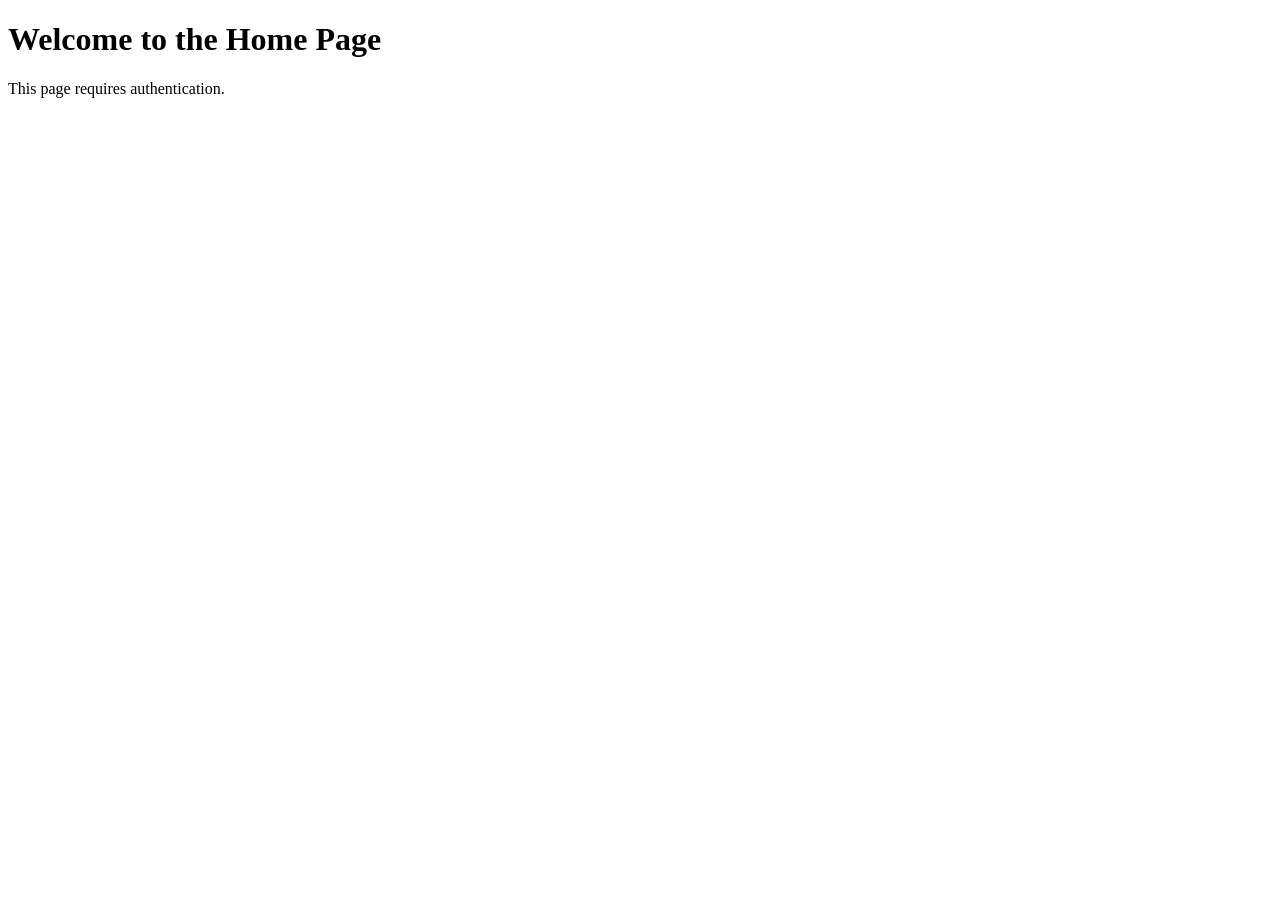
<file: src/main/resources/templates/index.html>
<!DOCTYPE html>
<html lang="en">
<head>
    <meta charset="UTF-8">
    <meta name="viewport" content="width=device-width, initial-scale=1.0">
    <title>Home Page</title>
</head>
<body>
    <h1>Welcome to the Home Page</h1>
    <p>This page requires authentication.</p>
</body>
</html>
</file>
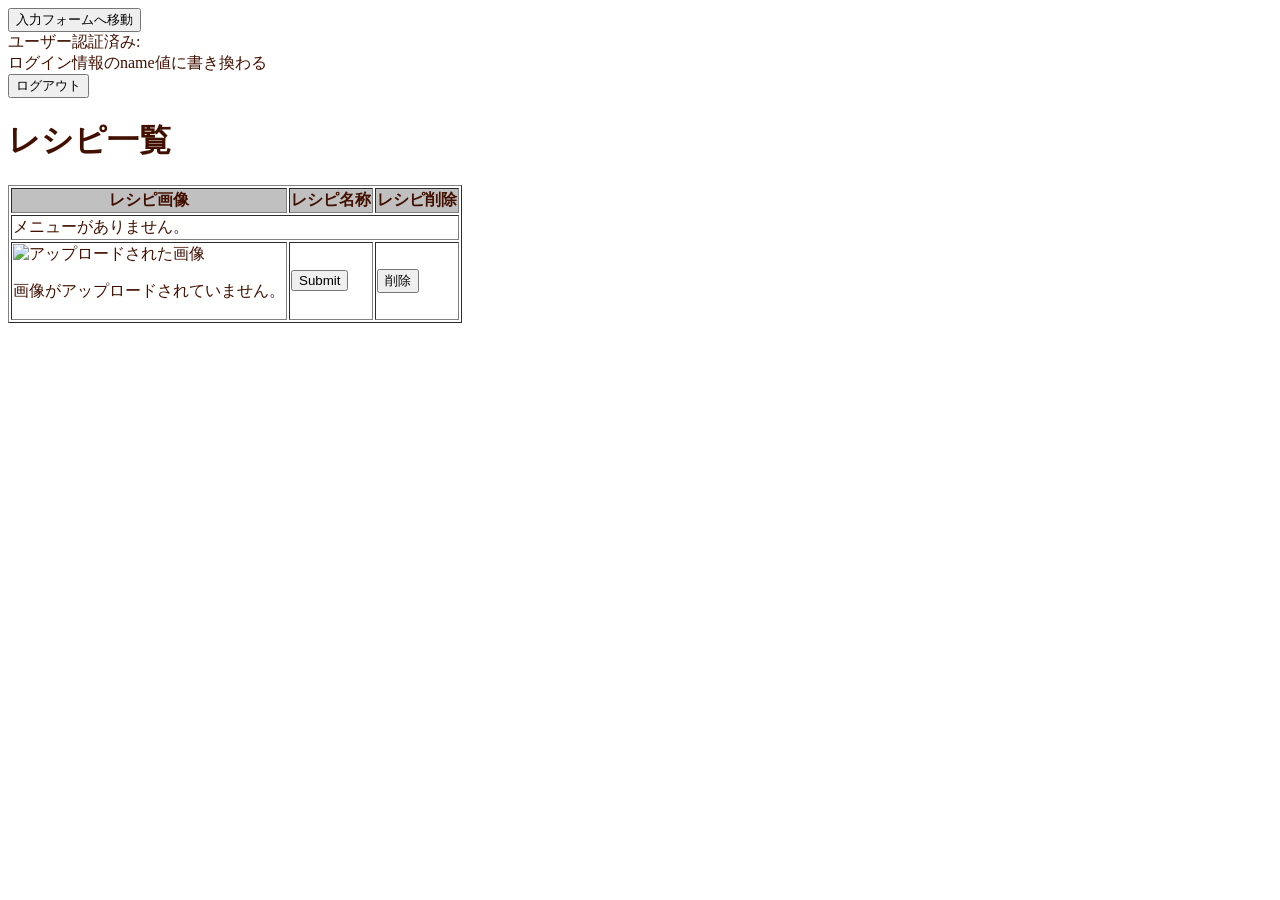
<file: src/main/resources/templates/Cooking-All.html>
<!DOCTYPE html>
<html xmlns:th="http://www.thymeleaf.org">
<head>
    <meta charset="UTF-8">
    <title>レシピ一覧</title>
    <!-- ページ全体のスタイルを定義 -->
	<link rel="stylesheet" th:href="@{/css/style.css}" />
</head>
<body style="color: #421000;">
	<!-- ページ全体のレイアウトコンテナ -->
	<div class="layout-container">
		<!-- 左揃え：統計画面へのリンクを提供するフォーム -->
		<div class="left-align">
			<!-- 入力フォームページへ移動するためのフォーム -->
			<form th:action="@{/addRecipeForm}" method="get">
			    <input type="submit" value="入力フォームへ移動">
			</form>
		</div>

		<!-- 右揃え：ユーザー認証情報とログアウトフォーム -->
		<div class="right-align">
			<!-- 認証済みユーザーであるかをチェックして表示 -->
			<div sec:authorize="isAuthenticated()">
				ユーザー認証済み:
			</div>
			<!-- ログインユーザーの名前を表示 -->
			<div sec:authentication="name">
				ログイン情報のname値に書き換わる
			</div>
			<!-- ログアウトボタン -->
			<form th:action="@{/logout}" method="post">
				<input type="submit" value="ログアウト">
			</form>
		</div>
	</div>
    <!-- ページの見出し -->
    <h1>レシピ一覧</h1>
    <!-- レシピ一覧を表示するテーブル -->
    <table border="1">
        <tr bgcolor="silver">
            <th>レシピ画像</th>
            <th>レシピ名称</th>
            <th>レシピ削除</th>
        </tr>

        <!-- recipeListがnullでなく、かつ空でない場合 -->
        <tr th:if="${#lists.isEmpty(recipeList)}">
            <td colspan="3">メニューがありません。</td>
        </tr>

        <tr th:each="recipe : ${recipeList}">
            <td>
                <!-- 画像ファイルが存在する場合 -->
				<img th:src="@{/uploads/{fileName}(fileName=${recipe.fileName})}" alt="アップロードされた画像" class="auto-height-image" />
				<!-- 画像がアップロードされていない場合 -->
                <p th:if="${recipe.fileName == null}">画像がアップロードされていません。</p>
			</td>
            <td>
                <!-- レシピ名称を表示し、クリックで詳細を表示 -->
                <form th:action="@{/recipe}" method="get">
                    <input type="submit" th:value="${recipe.recipeName}" name="button" />
                </form>
            </td>
            <td>
                <!-- レシピを削除するフォーム -->
                <form th:action="@{/deleteRecipe}" method="post">
                    <!-- 削除するレシピ名称をhiddenで送信 -->
                    <input type="hidden" name="delete" th:value="${recipe.recipeName}" />
                    <button type="submit" onclick="return confirm('本当に削除しますか？');">削除</button>
                </form>
            </td>
        </tr>
    </table>
</body>
</html>
</file>
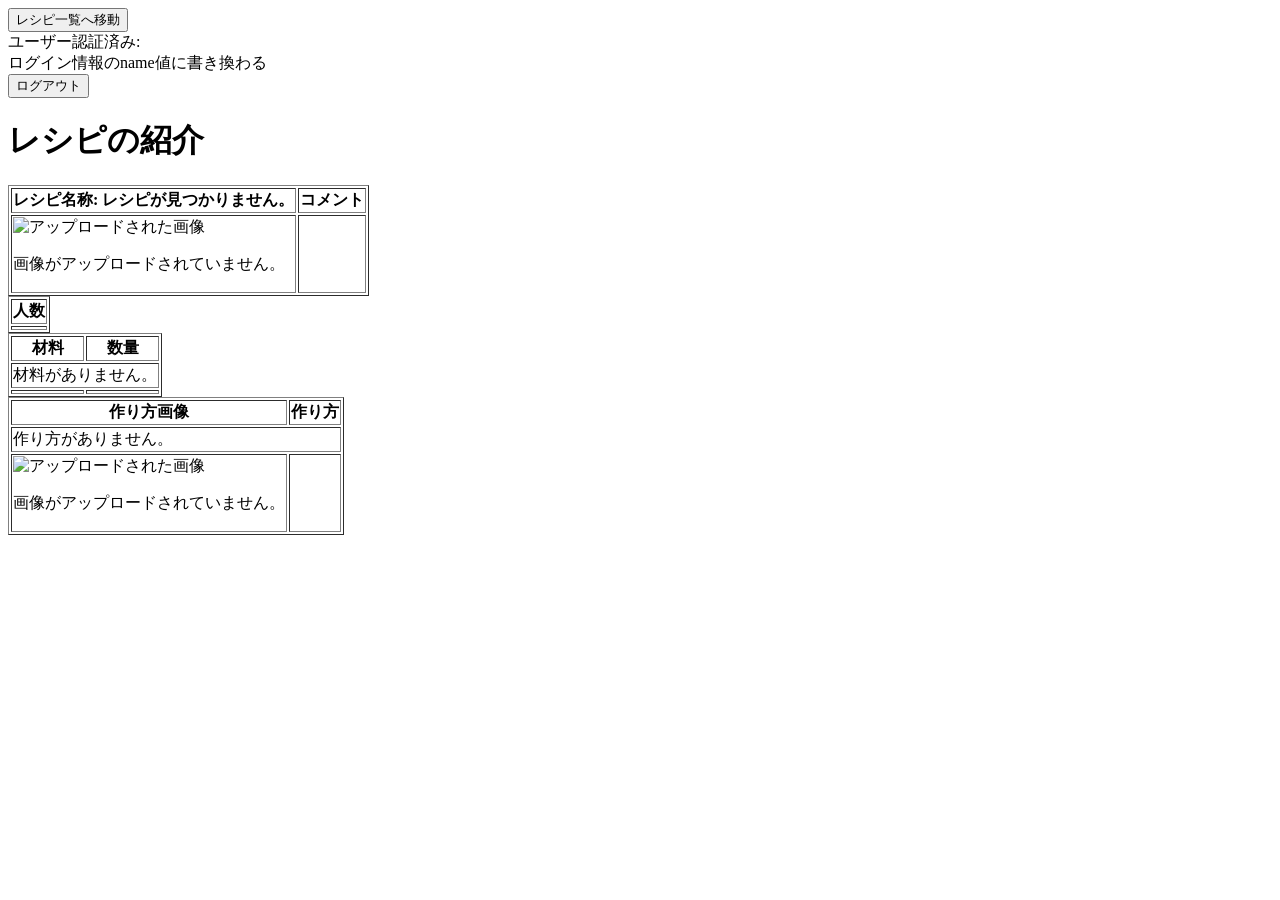
<file: src/main/resources/templates/Cooking-imageview.html>
<!DOCTYPE html>
<html xmlns:th="http://www.thymeleaf.org" xmlns:sec="http://www.thymeleaf.org/thymeleaf-extras-springsecurity6">
<head>
    <meta charset="UTF-8">
    <title>レシピの紹介</title>
	<link rel="stylesheet" th:href="@{/css/style.css}" />
</head>
<body>
	<!-- ページ全体のレイアウトコンテナ -->
	<div class="layout-container">
		<!-- 左揃え：統計画面へのリンクを提供するフォーム -->
		<div class="left-align">
			<form th:action="@{/recipes}" method="get">
			    <input type="submit" value="レシピ一覧へ移動">
			</form>
		</div>

		<!-- 右揃え：ユーザー認証情報とログアウトフォーム -->
		<div class="right-align">
			<!-- 認証済みユーザーであるかをチェックして表示 -->
			<div sec:authorize="isAuthenticated()">
				ユーザー認証済み:
			</div>
			<!-- ログインユーザーの名前を表示 -->
			<div sec:authentication="name">
				ログイン情報のname値に書き換わる
			</div>
			<!-- ログアウトボタン -->
			<form th:action="@{/logout}" method="post">
				<input type="submit" value="ログアウト">
			</form>
		</div>
	</div>
    <h1>レシピの紹介</h1>
    <!-- レシピの基本情報を表示するテーブル -->
    <table border="1">
        <tr>
            <th>レシピ名称: 
                <span th:if="${recipe != null}" th:text="${recipe.recipeName != null ? recipe.recipeName : '名前がありません'}"></span>
                <span th:if="${recipe == null}">レシピが見つかりません。</span>
            </th>
            <th>コメント</th>
        </tr>
        <tr class="transparent-table">
            <td>
                <!-- 画像ファイルが存在するかチェックし、パスを修正 -->
				<img th:if="${recipe != null && recipe.fileName != null}" th:src="@{/uploads/{fileName}(fileName=${recipe.fileName})}" alt="アップロードされた画像" class="auto-height-image2" />
                <p th:if="${recipe == null || recipe.fileName == null}">画像がアップロードされていません。</p>
            </td>
            <td th:text="${recipe != null && recipe.comment != null ? recipe.comment : 'コメントがありません'}"></td>
        </tr>
    </table>

    <!-- 人数を表示するテーブル -->
    <table border="1">
        <tr>
            <th>人数</th>
        </tr>
        <tr class="transparent-table">
            <td class="centered" th:text="${recipe != null && recipe.number != null ? recipe.number + ' 人分' : '人数がありません'}"></td>
        </tr>
    </table>

    <!-- 材料と数量を表示するテーブル -->
    <table border="1">
        <tr>
            <th>材料</th>
            <th>数量</th>
        </tr>
        <tr th:if="${recipe == null || recipe.recipeSubMaterials == null || recipe.recipeSubMaterials.isEmpty()}">
            <td colspan="2">材料がありません。</td>
        </tr>
        <tr th:each="material : ${recipe.recipeSubMaterials}" class="transparent-table">
            <td th:text="' ・ ' + ${material.material}"></td>
            <td th:text="${material.quantity}"></td>
        </tr>
    </table>

    <!-- 作り方画像と作り方を表示するテーブル -->
    <table border="1">
        <tr>
            <th>作り方画像</th>
            <th>作り方</th>
        </tr>
        <tr th:if="${recipe == null || recipe.recipeSubHowToMakes == null || recipe.recipeSubHowToMakes.isEmpty()}">
            <td colspan="2">作り方がありません。</td>
        </tr>
        <tr th:each="howToMake, iterStat : ${recipe.recipeSubHowToMakes}" class="transparent-table">
            <td>
                <!-- 画像ファイルのパスを修正 -->
                <img th:if="${howToMake.fileName2 != null}" th:src="@{/uploads/{fileName2}(fileName2=${howToMake.fileName2})}" alt="アップロードされた画像" class="auto-height-image3" />
                <p th:if="${howToMake.fileName2 == null}">画像がアップロードされていません。</p>
            </td>
            <td th:text="${iterStat.count} + ' : ' + ${howToMake.howToMake}"></td>
        </tr>
    </table>
</body>
</html>
</file>
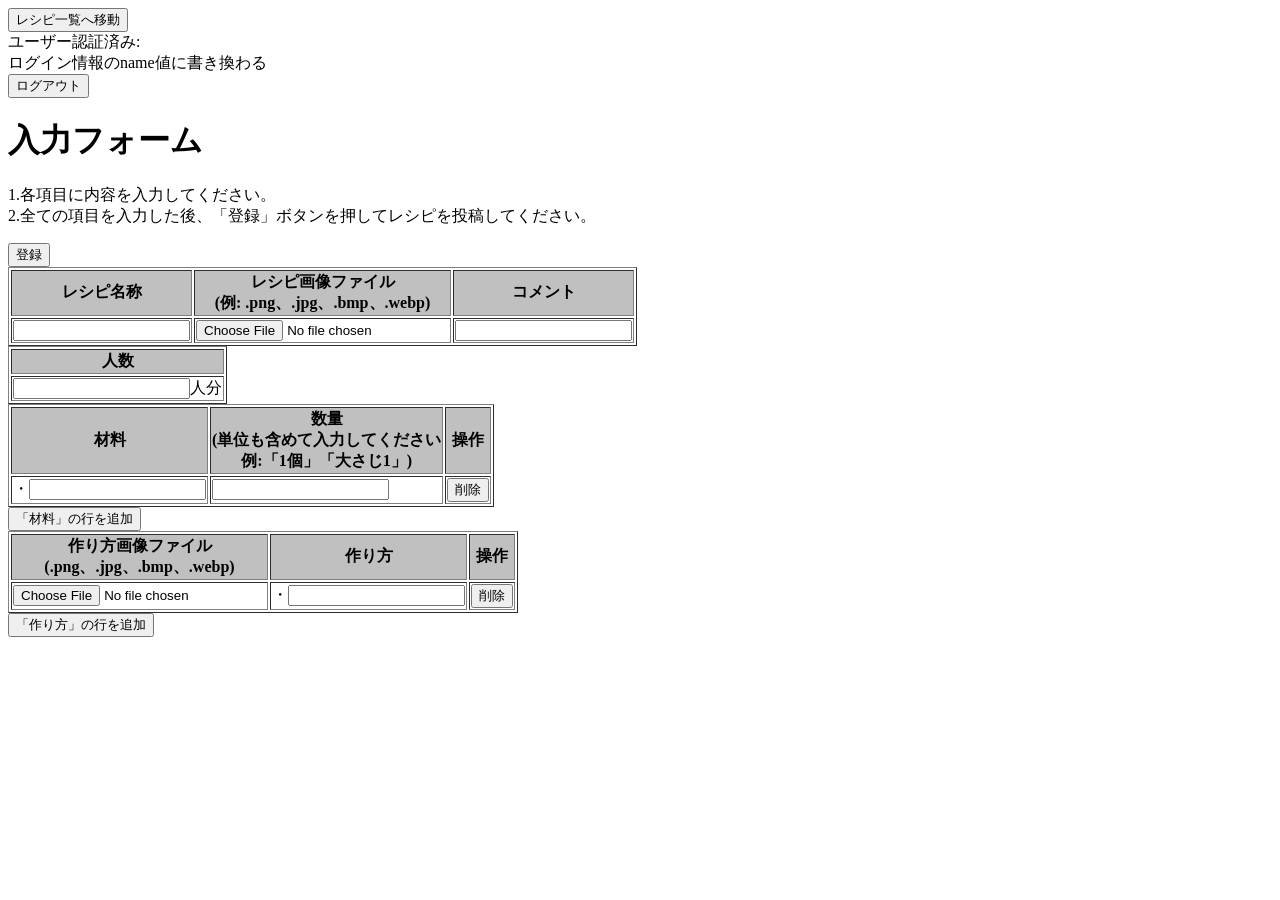
<file: src/main/resources/templates/Cooking.html>
<!DOCTYPE html>
<html xmlns:th="http://www.thymeleaf.org" xmlns:sec="http://www.thymeleaf.org/thymeleaf-extras-springsecurity6">

<head>
	<meta charset="UTF-8">
	<title>入力フォーム</title>

	<!-- ページ全体のスタイルを定義 -->
	<link rel="stylesheet" th:href="@{/css/style.css}" />
	<script>
		function validateForm() {
			const requiredFields = ["recipeName", "fileName", "comment", "number"];
			for (let i = 0; i < requiredFields.length; i++) {
				// 入力データの最初の値を取得
				const field = document.getElementsByName(requiredFields[i])[0];
				// フィールドが空でないことを確認(文字列のスペースを取り除き比較)
				if (field.value.trim() === "") {
					// フィールドが空の場合エラーメッセージを表示(型変換無しで比較)
					alert(field.name + "を入力してください。");
					return false;
				}
			}

			const materials = document.getElementsByName("material[]");
			for (let i = 0; i < materials.length; i++) {
				// 材料フィールドが空でないことを確認
				if (materials[i].value.trim() === "") {
					// 材料フィールドが空の場合エラーメッセージを表示(型変換無しで比較)
					alert("材料を入力してください。");
					return false;
				}
			}

			const quantities = document.getElementsByName("quantity[]");
			for (let i = 0; i < quantities.length; i++) {
				// 数量フィールドが空でないことを確認
				if (quantities[i].value.trim() === "") {
					// 数量フィールドが空の場合エラーメッセージを表示(型変換無しで比較)
					alert("数量を入力してください。");
					return false;
				}
			}

			const fileNames = document.getElementsByName("fileName2[]");
			for (let i = 0; i < fileNames.length; i++) {
				// 作り方の画像フィールドが空でないことを確認
				if (fileNames[i].value.trim() === "") {
					// 作り方の画像フィールドが空の場合エラーメッセージを表示(型変換無しで比較)
					alert("作り方の画像を入力してください。");
					return false;
				}
			}

			const howToMakes = document.getElementsByName("howToMake[]");
			for (let i = 0; i < howToMakes.length; i++) {
				// 作り方フィールドが空でないことを確認
				if (howToMakes[i].value.trim() === "") {
					// 作り方フィールドが空の場合エラーメッセージを表示(型変換無しで比較)
					alert("作り方を入力してください。");
					return false;
				}
			}
			return true; // すべてのチェックが成功した場合にフォームを送信
		}

		// テーブルに新しい行を追加する関数
		function addRow(tableId, rowHtml) {
			const table = document.getElementById(tableId).getElementsByTagName('tbody')[0];
			const newRow = table.insertRow();// <tr>を挿入
			newRow.innerHTML = rowHtml;
		}

		// 材料の新しい行を追加する関数
		function addMaterialRow() {
			const rowHtml = `
			<td class="no-wrap">・<input type="text" name="material[]" /></td>
			<td class="no-wrap"><input type="text" name="quantity[]" /></td>
			<td><input type="button" value="削除" onclick="deleteRow(this, 'materialTable')"></td>
		`;
			addRow('materialTable', rowHtml);
		}

		// 作り方の新しい行を追加する関数
		function addHowToMakeRow() {
			const rowHtml = `
			<td><input type="file" name="fileName2[]" /></td>
			<td class="no-wrap">・<input type="text" name="howToMake[]" /></td>
			<td><input type="button" value="削除" onclick="deleteRow(this, 'howToMakeTable')"></td>
		`;
			addRow('howToMakeTable', rowHtml);
		}

		// 指定した行を削除する関数
		function deleteRow(button, tableId) {
			const table = document.getElementById(tableId).getElementsByTagName('tbody')[0];
			const rows = table.getElementsByTagName('tr');
			if (rows.length > 1) {
				// 行が2行の以上の場合は削除
				const row = button.closest('tr');
				row.parentNode.removeChild(row);
			} else {
				alert("これ以上削除できません。"); // 行が1つしかない場合の警告メッセージ
			}
		}
	</script>
</head>

<body>
	<!-- ページ全体のレイアウトコンテナ -->
	<div class="layout-container">
		<!-- 左揃え：統計画面へのリンクを提供するフォーム -->
		<div class="left-align">
			<!-- レシピ一覧ページに移動するためのフォーム -->
			<form th:action="@{/recipes}" method="get">
				<input type="submit" value="レシピ一覧へ移動">
			</form>
		</div>

		<!-- 右揃え：ユーザー認証情報とログアウトフォーム -->
		<div class="right-align">
			<!-- 認証済みユーザーであるかをチェックして表示 -->
			<div sec:authorize="isAuthenticated()">
				ユーザー認証済み:
			</div>
			<!-- ログインユーザーの名前を表示 -->
			<div sec:authentication="name">
				ログイン情報のname値に書き換わる
			</div>
			<!-- ログアウトボタン -->
			<form th:action="@{/logout}" method="post">
				<input type="submit" value="ログアウト">
			</form>
		</div>
	</div>
	<!-- フォームの開始タグ -->
	<form th:action="@{/addRecipe}" method="post" enctype="multipart/form-data" onsubmit="return validateForm();">
		<h1>入力フォーム</h1>
		<p class="centered-text">
			1.各項目に内容を入力してください。<br>2.全ての項目を入力した後、「登録」ボタンを押してレシピを投稿してください。
		</p>
		<input type="submit" value="登録">

		<!-- レシピ名、画像、コメントを入力するテーブル -->
		<table border="1">
			<tr bgcolor="silver">
				<th>レシピ名称</th>
				<th>レシピ画像ファイル<br>(例: .png、.jpg、.bmp、.webp)
				</th>
				<th>コメント</th>
			</tr>
			<tr class="transparent-table">
				<td><input type="text" name="recipeName" /></td>
				<td><input type="file" name="fileName" /></td>
				<td><input type="text" name="comment" /></td>
			</tr>
		</table>

		<!-- 人数を入力するテーブル -->
		<table border="1">
			<tr bgcolor="silver">
				<th>人数</th>
			</tr>
			<tr class="transparent-table">
				<td class="no-wrap"><input type="text" name="number">人分</td>
			</tr>
		</table>

		<!-- 材料と数量を入力するテーブル -->
		<table id="materialTable" border="1">
			<thead>
				<tr bgcolor="silver">
					<th>材料</th>
					<th>数量<br>(単位も含めて入力してください<br>例:「1個」「大さじ1」)
					</th>
					<th>操作</th>
				</tr>
			</thead>
			<tbody>
				<tr>
					<td class="no-wrap">・<input type="text" name="material[]" /></td>
					<td class="no-wrap"><input type="text" name="quantity[]" /></td>
					<td><input type="button" value="削除" onclick="deleteRow(this, 'materialTable')" /></td>
				</tr>
			</tbody>
		</table>
		<button type="button" onclick="addMaterialRow()">「材料」の行を追加</button>

		<!-- 作り方を入力するテーブル -->
		<table id="howToMakeTable" border="1">
			<thead>
				<tr bgcolor="silver">
					<th>作り方画像ファイル<br>(.png、.jpg、.bmp、.webp)
					</th>
					<th>作り方</th>
					<th>操作</th>
				</tr>
			</thead>
			<tbody>
				<tr>
					<td><input type="file" name="fileName2[]" /></td>
					<td class="no-wrap">・<input type="text" name="howToMake[]" /></td>
					<td><input type="button" value="削除" onclick="deleteRow(this, 'howToMakeTable')" /></td>
				</tr>
			</tbody>
		</table>
		<button type="button" onclick="addHowToMakeRow()">「作り方」の行を追加</button>
	</form>
</body>

</html>
</file>
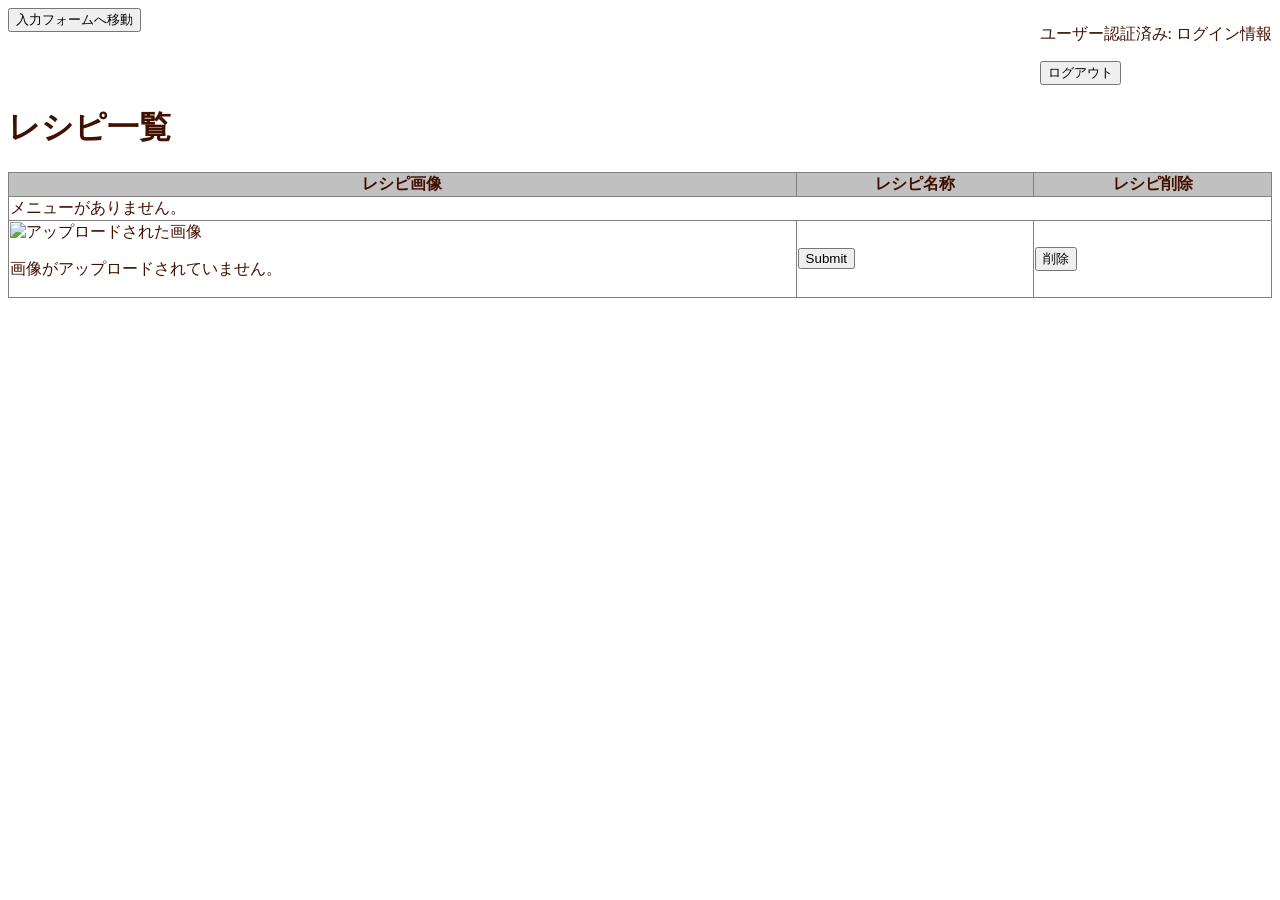
<file: src/main/resources/templates/CookingAll.html>
<!DOCTYPE html>
<html xmlns:th="http://www.thymeleaf.org" xmlns:sec="http://www.thymeleaf.org/thymeleaf-extras-springsecurity6">
<head>
    <meta charset="UTF-8">
    <title>レシピ一覧</title>
    <link rel="stylesheet" th:href="@{/css/style.css}" />
</head>
<body style="color: #421000;">
    <div class="layout-container" style="display: flex; justify-content: space-between; margin-bottom: 20px;">
        <!-- 左揃え：入力フォームページへのリンク -->
        <div class="left-align">
            <form th:action="@{/addRecipeForm}" method="get">
                <input type="submit" value="入力フォームへ移動">
            </form>
        </div>
        <!-- 右揃え：ユーザー認証情報とログアウト -->
        <div class="right-align">
            <div sec:authorize="isAuthenticated()">
                <p>ユーザー認証済み: <span sec:authentication="name">ログイン情報</span></p>
            </div>
            <form th:action="@{/logout}" method="post">
                <input type="hidden" th:name="${_csrf.parameterName}" th:value="${_csrf.token}" />
                <input type="submit" value="ログアウト">
            </form>
        </div>
    </div>

    <h1>レシピ一覧</h1>
    <table border="1" style="width: 100%; border-collapse: collapse;">
        <thead>
            <tr bgcolor="silver">
                <th>レシピ画像</th>
                <th>レシピ名称</th>
                <th>レシピ削除</th>
            </tr>
        </thead>
        <tbody>
            <!-- recipeListがnullまたは空の場合 -->
            <tr th:if="${recipeList == null || #lists.isEmpty(recipeList)}">
                <td colspan="3">メニューがありません。</td>
            </tr>

            <!-- レシピが存在する場合の処理 -->
            <tr th:each="recipe : ${recipeList}">
                <td>
                    <!-- 画像ファイルの存在確認 -->
                    <img th:src="@{/uploads/{fileName}(fileName=${recipe.fileName})}" 
                         alt="アップロードされた画像" 
                         class="auto-height-image" 
                         th:if="${recipe.fileName != null && !recipe.fileName.isEmpty()}" />
                    <p th:if="${recipe.fileName == null || recipe.fileName.isEmpty()}">画像がアップロードされていません。</p>
                </td>
                <td>
                    <!-- レシピ名称で詳細表示 -->
                    <form th:action="@{/recipe}" method="get">
                        <input type="submit" th:value="${recipe.recipeName}" name="button" />
                    </form>
                </td>
                <td>
                    <!-- レシピ削除フォーム -->
                    <form th:action="@{/deleteRecipe}" method="post">
                        <input type="hidden" name="delete" th:value="${recipe.recipeName}" />
                        <input type="hidden" th:name="${_csrf.parameterName}" th:value="${_csrf.token}" />
                        <button type="submit" onclick="return confirm('本当に削除しますか？');">削除</button>
                    </form>
                </td>
            </tr>
        </tbody>
    </table>
</body>
</html>
</file>
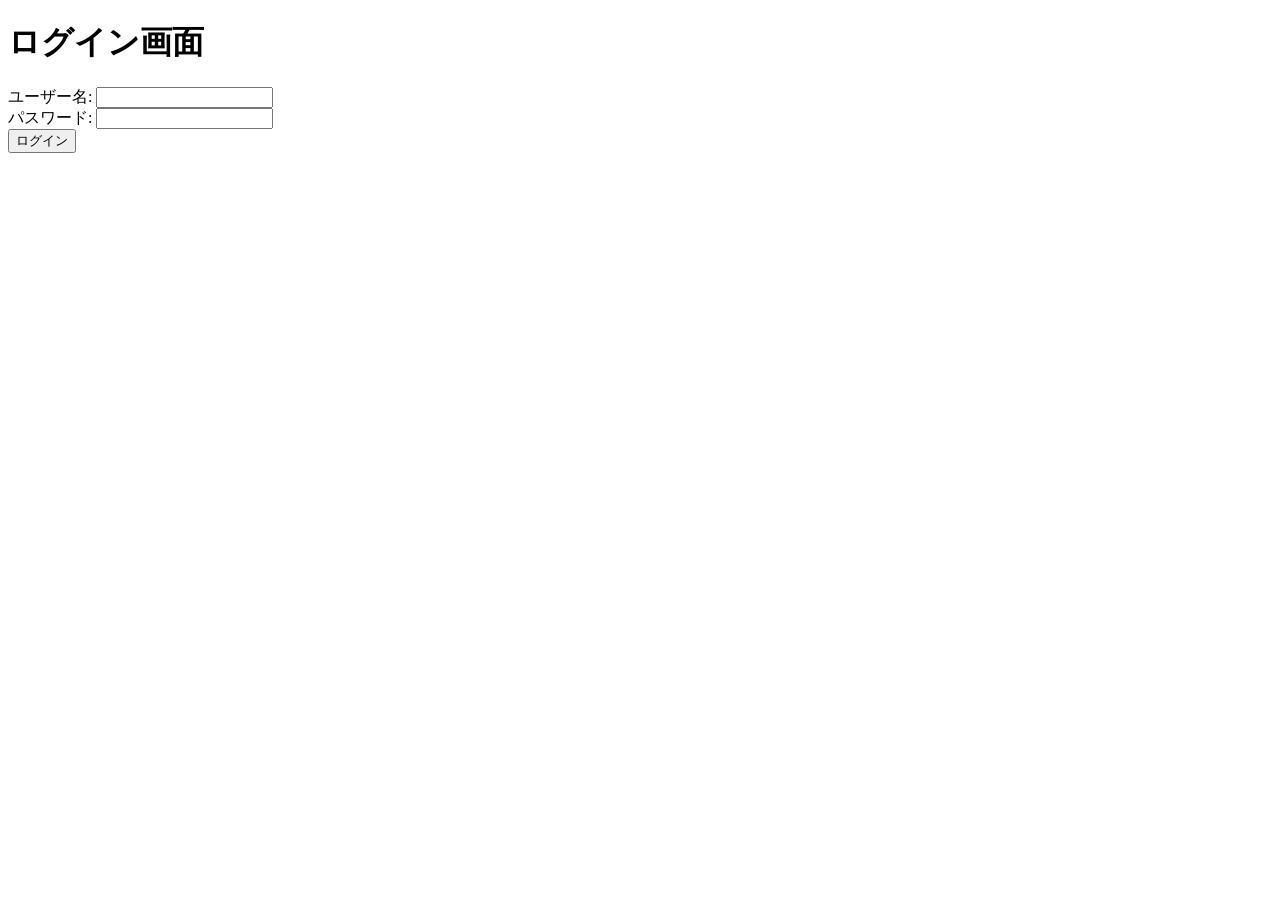
<file: src/main/resources/templates/login.html>
<!DOCTYPE html>
<html xmlns:th="http://www.thymeleaf.org" xmlns:sec="http://www.thymeleaf.org/thymeleaf-extras-springsecurity6">
<head>
    <meta charset="UTF-8">
    <title>Login</title>
	<meta name="viewport" content="width=device-width, initial-scale=1.0">
    <link rel="stylesheet" th:href="@{/css/style.css}" />
</head>
<body>
    <div class="login-container">
        <h1>ログイン画面</h1>
        <form th:action="@{/login}" method="post">
            <div class="input-field">
                <label for="username">ユーザー名:</label>
                <input type="text" id="username" name="username" />
            </div>
            <div class="input-field">
                <label for="password">パスワード:</label>
                <input type="password" id="password" name="password" />
            </div>
            <div class="submit-field">
                <button type="submit">ログイン</button>
            </div>
        </form>
    </div>
</body>
</html>
</file>
